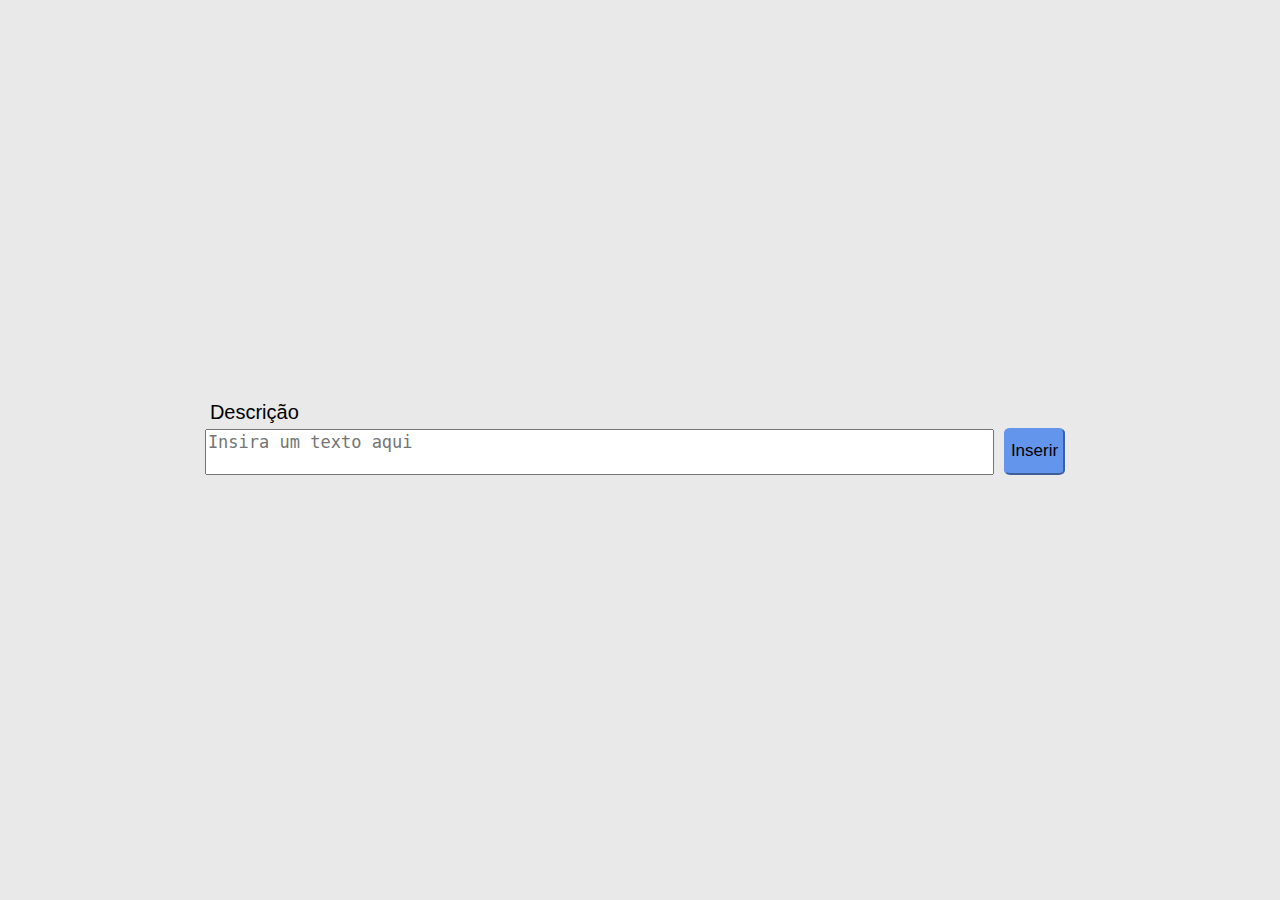
<file: index.html>
<html>
  <head>
    <meta charset="utf-8">
    <link rel="stylesheet" href="style.css">
  </head>
  <body>
    <div class="grid">
     <div>
       <label>Descrição</label>
        <textarea placeholder="Insira um texto aqui" id="descricao" name="Caixa_de_Texto" wrap="hard" maxlength="2000" minlength="1" cols="75" rows="2"></textarea>
     </div>
     <div class="inserir">
      <button type="submit" id="button">Inserir</button>
     </div>     
     <div class="lista">
       <ul class="list">
       </ul>
     </div>   
    </div>
    <script src="jquery/jquery.min.js"></script>
    <script src="app.js"></script>
  </body>
</html>
</file>
<file: style.css>
html{
  font-family: Arial, Helvetica, sans-serif;
  font-size: 20px;
  font-weight: 500;
}
body{
  background-color: rgb(233, 233, 233);
  place-content: center;  
}
textarea{
  resize: none;
  width: fit-content;
  height: fit-content;
  font-size: 17px;
  
}
button{
  width: fit-content;
  height: fit-content;
}

.grid{
  display: grid;
  grid-template-columns: repeat(2,min-content);
  justify-content: center;
  align-content: center;
  gap: 10px;
}
label{
  display: inline-block;
  padding: 5px;
}

li{
  font-size: 17px;
}

ul li{
  display: flex;
  justify-content: space-between;
  margin: 10px;
     
}

.lista{
  grid-column: span 3;
}

.inserir{
  align-content: end;
  grid-column: 2;
}

#button{
  font-size: 17px;
  padding: 11.5px 5px;
  background-color: cornflowerblue;
}

#button:hover{
  background-color: rgb(85, 235, 130)
}

button {
  background-color: cornflowerblue;
  border-color: cornflowerblue;
  border-radius: 10%;
  padding: 2 7px;
}

button:hover {
  background-color: rgb(199, 77, 77);
  border-color: cornflowerblue;
}

.icone{
  background-color: brown;
}
</file>
